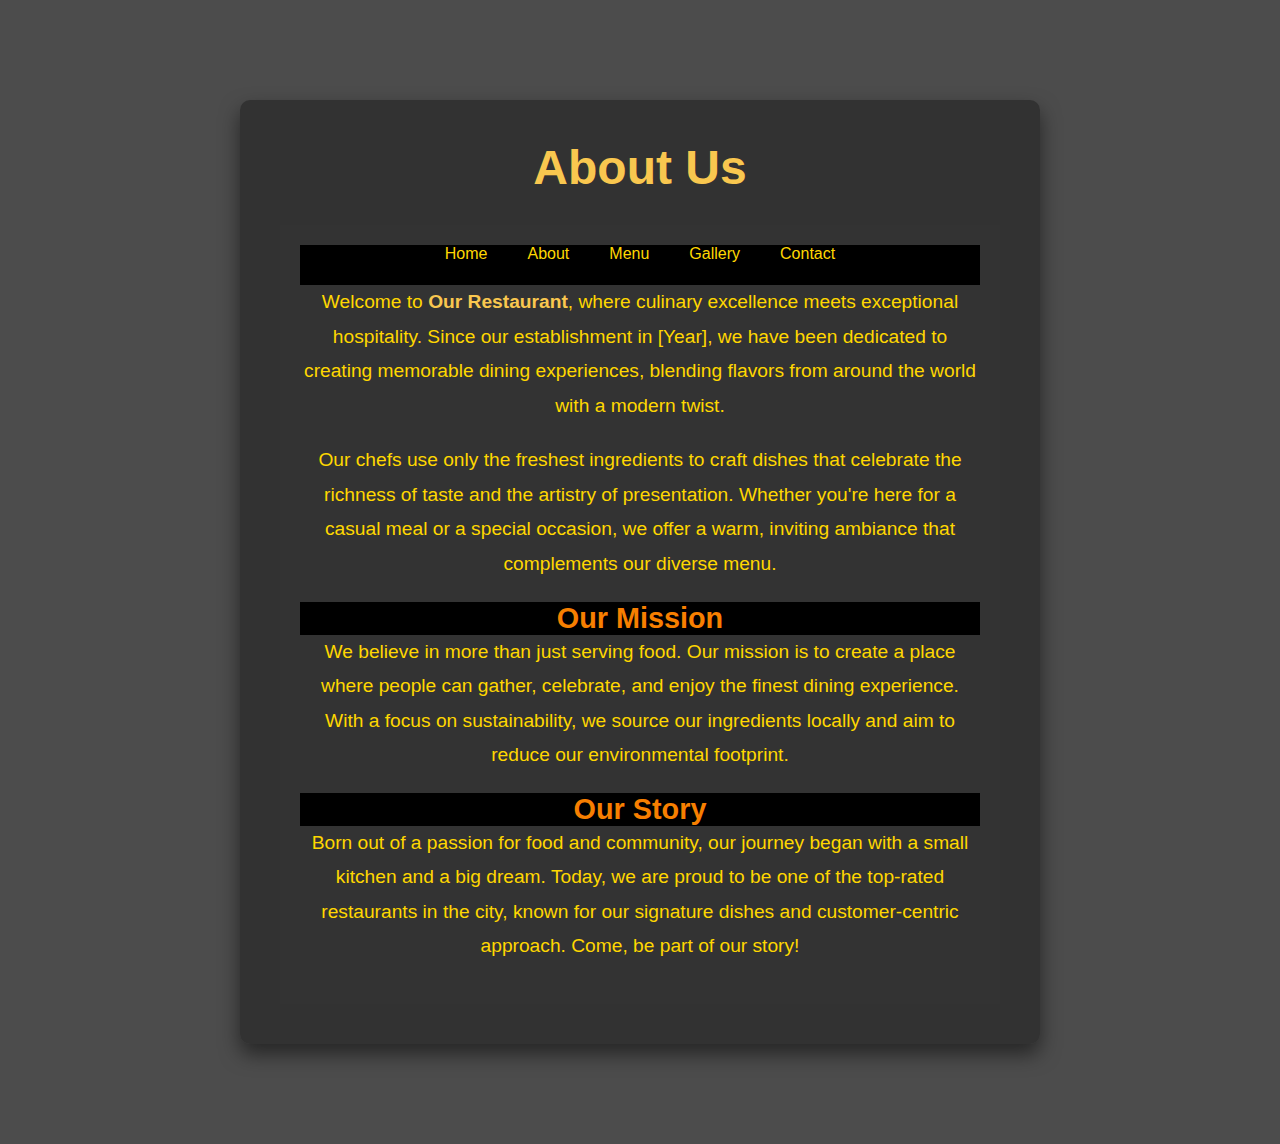
<file: chat.html/about.html>
<!DOCTYPE html>
<html lang="en">
<head>
    <meta charset="UTF-8">
    <meta name="viewport" content="width=device-width, initial-scale=1.0">
    <title>About Us - Restaurant</title>
    <link rel="stylesheet" href="style.css">
    <style>

.about-container {
    background-image: url('https://example.com/restaurant-about-background.jpg'); 
    background-size: cover;
    background-position: center;
    padding: 100px 0;
    color: #fff;
    position: relative;
}

.about-container::before {
    content: '';
    position: absolute;
    top: 0;
    left: 0;
    right: 0;
    bottom: 0;
    background: rgba(0, 0, 0, 0.7); 
    z-index: -1;
}

.about-content {
    max-width: 800px;
    margin: 0 auto;
    padding: 40px;
    background-color: rgba(44, 44, 44, 0.8);
    border-radius: 10px;
    box-shadow: 0px 10px 20px rgba(0, 0, 0, 0.5);
}

.about-title {
    font-size: 3rem;
    text-align: center;
    color: #f9c74f;
    margin-bottom: 30px;
}

.about-subtitle {
    font-size: 1.8rem;
    color: #f77f00;
    margin-top: 20px;
}

.about-text {
    font-size: 1.2rem;
    line-height: 1.8;
    margin-bottom: 20px;
}

.about-text strong {
    color: #f9c74f;
}


@media (max-width: 600px) {
    .about-content {
        padding: 20px;
    }

    .about-title {
        font-size: 2.5rem;
    }

    .about-subtitle {
        font-size: 1.5rem;
    }

    .about-text {
        font-size: 1rem;
    }
}
.header {
    background-color: #333;
    color:#ffd700;
    padding: 20px;
    text-align: center;
}

.header h1 {
    margin-bottom: 10px;
}

.header nav ul {
    list-style: none;
    display: flex;
    justify-content: center;
    gap: 20px;
    background-color: #000;
    height: 40px;
}

.header nav ul li a {
    color:#ffd700;
    text-decoration: none;
    padding: 5px 10px;
    border-radius: 5px;
    transition: background-color 0.3s;
}

.header nav ul li a:hover {
    background-color: #555;}


    </style>
</head>
<body>
    <div class="about-container">
        <div class="about-content">
            <h1 class="about-title">About Us</h1>
            <header class="header">

                    <nav>
                        <ul>
                            <li><a href="index.html">Home</a></li>
                            <li><a href="about.html">About</a></li>
                            <li><a href="menu.html">Menu</a></li>
                            <li><a href="gallery.html">Gallery</a></li>
                            <li><a href="contact.html">Contact</a></li>
                            
                        </ul>
                    </nav>
            <p class="about-text">
                Welcome to <strong>Our Restaurant</strong>, where culinary excellence meets exceptional hospitality. Since our establishment in [Year], we have been dedicated to creating memorable dining experiences, blending flavors from around the world with a modern twist.
            </p>
            <p class="about-text">
                Our chefs use only the freshest ingredients to craft dishes that celebrate the richness of taste and the artistry of presentation. Whether you're here for a casual meal or a special occasion, we offer a warm, inviting ambiance that complements our diverse menu.
            </p>
            <h2 class="about-subtitle">Our Mission</h2>
            <p class="about-text">
                We believe in more than just serving food. Our mission is to create a place where people can gather, celebrate, and enjoy the finest dining experience. With a focus on sustainability, we source our ingredients locally and aim to reduce our environmental footprint.
            </p>
            <h2 class="about-subtitle">Our Story</h2>
            <p class="about-text">
                Born out of a passion for food and community, our journey began with a small kitchen and a big dream. Today, we are proud to be one of the top-rated restaurants in the city, known for our signature dishes and customer-centric approach. Come, be part of our story!
            </p>
        </div>
    </div>
</body>
</html>
</file>
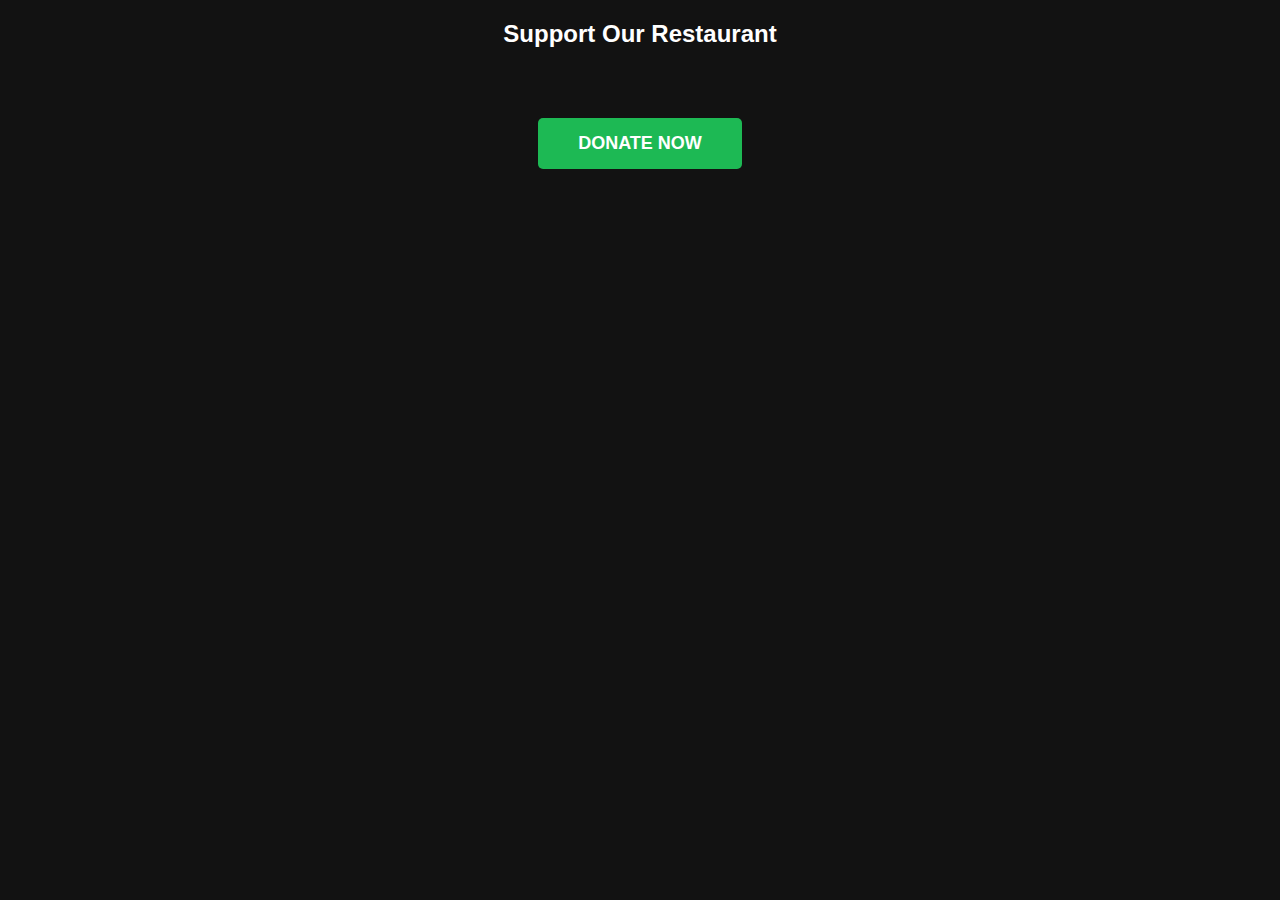
<file: chat.html/donation.html>
<!DOCTYPE html>
<html lang="en">
<head>
    <meta charset="UTF-8">
    <meta name="viewport" content="width=device-width, initial-scale=1.0">
    <title>Restaurant Website</title>
    <style>
        body {
            background-color: #121212;
            color: #fff;
            font-family: Arial, sans-serif;
            text-align: center;
            margin: 0;
            padding: 0;
        }

        h2 {
            color: #fff;
            margin-top: 20px;
        }

        .donation-button {
            background-color: #1db954;
            border: none;
            padding: 15px 40px;
            font-size: 18px;
            font-weight: bold;
            color: #fff;
            text-transform: uppercase;
            border-radius: 5px;
            cursor: pointer;
            margin-top: 20px;
            transition: background-color 0.3s ease;
        }

        .donation-button:hover {
            background-color: #17a645;
        }

        .donation-section {
            margin-top: 50px;
        }
    </style>
</head>
<body>

    <h2>Support Our Restaurant</h2>

    <div class="donation-section">
        <!-- Donation Button -->
        <button class="donation-button" id="donateBtn">Donate Now</button>
    </div>

    <script>
        document.getElementById("donateBtn").addEventListener("click", function() {
            // Redirect to PayPal donation page
            window.location.href = "https://www.paypal.com/donate?business=YOUR_PAYPAL_EMAIL&item_name=Support+Our+Restaurant&currency_code=USD";
        });
    </script>

</body>
</html>
</file>
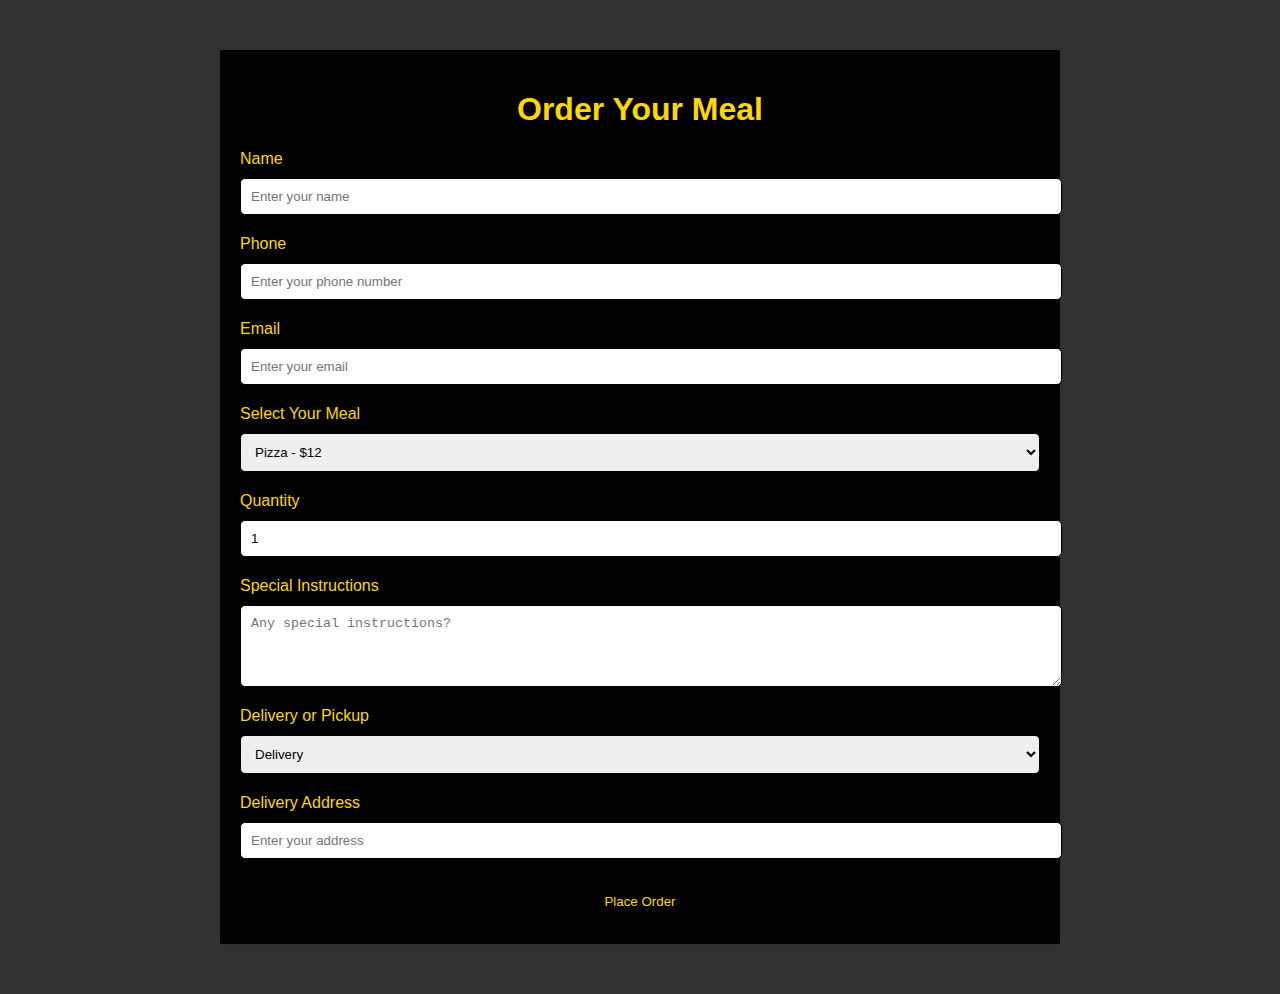
<file: chat.html/order.html>
<!DOCTYPE html>
<html lang="en">
<head>
    <meta charset="UTF-8">
    <meta name="viewport" content="width=device-width, initial-scale=1.0">
    <title>Order Online - Your Restaurant</title>
    <style>
        body {
            font-family: Arial, sans-serif;
            background-color: #333;
            margin: 0;
            padding: 0;
            color: #fdd700;
        }
        .container {
            max-width: 800px;
            margin: 50px auto;
            padding: 20px;
            background-color: #000000;
            box-shadow: 0 0 10px rgba(0, 0, 0, 0.1);
            color: #fdd700;
        }
        h1 {
            text-align: center;
            color:#fdd700
        }
        form {
            display: flex;
            flex-direction: column;
        }
        label {
            margin-bottom: 10px;
            color:#fdd700
        }
        input, select, textarea {
            padding: 10px;
            margin-bottom: 20px;
            border: 1px solid #000000;
            border-radius: 5px;
            width: 100%;
        }
        button {
            padding: 15px;
            background-color: #000000;
            color: #fdd700;
            border: none;
            cursor: pointer;
            border-radius: 5px;
        }
        button:hover {
            background-color: #000000;
        }
    </style>
</head>
<body>

<div class="container">
    <h1>Order Your Meal</h1>
    <form action="submit_order.php" method="POST">
        
        <label for="name">Name</label>
        <input type="text" id="name" name="name" placeholder="Enter your name" required>

        <label for="phone">Phone</label>
        <input type="tel" id="phone" name="phone" placeholder="Enter your phone number" required>

        <label for="email">Email</label>
        <input type="email" id="email" name="email" placeholder="Enter your email" required>

        
        <label for="menu">Select Your Meal</label>
        <select id="menu" name="menu">
            <option value="pizza">Pizza - $12</option>
            <option value="burger">Burger - $10</option>
            <option value="pasta">Pasta - $14</option>
            <option value="salad">Salad - $8</option>
        </select>

        <label for="quantity">Quantity</label>
        <input type="number" id="quantity" name="quantity" min="1" max="10" value="1">

        <label for="notes">Special Instructions</label>
        <textarea id="notes" name="notes" placeholder="Any special instructions?" rows="4"></textarea>

        
        <label for="delivery">Delivery or Pickup</label>
        <select id="delivery" name="delivery">
            <option value="delivery">Delivery</option>
            <option value="pickup">Pickup</option>
        </select>

        <label for="address">Delivery Address</label>
        <input type="text" id="address" name="address" placeholder="Enter your address" required>

        
        <button type="submit">Place Order</button>
    </form>
</div>

</body>
</html>
</file>
<file: chat.html/style.css>
/* Global Styles */
* {
    margin: 0;
    padding: 0;
    box-sizing: border-box;
    font-family: 'Arial', sans-serif;
    scroll-behavior: smooth;
   
}

/* body {
    background-image: url(/DALL·E\ 2024-10-12\ 19.00.49\ -\ A\ luxurious\ dark-themed\ restaurant\ with\ an\ ultra-modern\ design.\ The\ setting\ features\ deep\ black\ and\ gold\ elements\,\ with\ sleek\ furniture\ and\ intricate\ .webp);> /* Dark background */
    color: #f5f5f7;> /* Light text for contrast */
    line-height: 1.6;
} */

/* Container & Grid System */
.container {
    width: 85%;
    max-width: 1200px;
    margin: 0 auto;
}

.grid {
    display: grid;
    grid-template-columns: repeat(auto-fill, minmax(250px, 1fr));
    gap: 30px;
}

/* Hero Section */
.hero-section {
    background-image: url('/DALL·E\ 2024-10-12\ 19.00.49\ -\ A\ luxurious\ dark-themed\ restaurant\ with\ an\ ultra-modern\ design.\ The\ setting\ features\ deep\ black\ and\ gold\ elements\,\ with\ sleek\ furniture\ and\ intricate\ .webp'); /* Replace with your image */
    background-size: cover;
    background-position: center;
    height: 100vh;
    display: flex;
    justify-content: center;
    align-items: center;
    position: relative;
    color: #fff;
}

.hero-section::before {
    content: '';
    position: absolute;
    top: 0;
    left: 0;
    width: 100%;
    height: 100%;
    background: rgba(0, 0, 0, 0.6); /* Dark overlay */
}

.hero-content {
    z-index: 1;
    text-align: center;
}

.hero-content h1 {
    font-size: 4rem;
    margin-bottom: 20px;
    letter-spacing: 3px;
    text-transform: uppercase;
    animation: fadeInDown 1.2s ease-in-out;
}

.hero-content p {
    font-size: 1.5rem;
    margin-bottom: 40px;
    animation: fadeIn 2s ease-in-out;
}

.hero-content .btn {
    padding: 15px 30px;
    font-size: 1.2rem;
    background-color: #ffd700;
    color: #000;
    text-decoration: none;
    border-radius: 30px;
    transition: background-color 0.3s, transform 0.3s;
}

.hero-content .btn:hover {
    background-color: #e5c100;
    transform: translateY(-5px);
}

/* Animations */
@keyframes fadeInDown {
    0% {
        opacity: 0;
        transform: translateY(-20px);
    }
    100% {
        opacity: 1;
        transform: translateY(0);
    }
}

@keyframes fadeIn {
    0% {
        opacity: 0;
    }
    100% {
        opacity: 1;
    }
}

/* About Us Section */
#about-us {
    padding: 80px 0;
    background-color: #2b2b2b;
    text-align: center;
}

#about-us h2 {
    font-size: 2.5rem;
    margin-bottom: 30px;
    color: #ffd700;
}

#about-us p {
    max-width: 800px;
    margin: 0 auto 40px;
    font-size: 1.1rem;
    line-height: 1.8;
    color: #e5e5e5;
}

#about-us .icons {
    display: flex;
    justify-content: space-around;
    margin-top: 40px;
}

#about-us .icon {
    text-align: center;
    max-width: 150px;
}

#about-us .icon img {
    width: 100px;
    height: 100px;
    margin-bottom: 10px;
    transition: transform 0.3s;
}

#about-us .icon img:hover {
    transform:rotate(360);
    transition: transform 1s ease;
}

#about-us .icon h3 {
    font-size: 1.2rem;
    margin-top: 10px;
    color: #ffd700;
}

/* Menu Section */
#menu {
    padding: 80px 0;
    background-color: #1e1e1e;
    color: #fff;
    text-align: center;
}

#menu h2 {
    font-size: 2.5rem;
    margin-bottom: 40px;
    color: #ffd700;
}

.menu-filters {
    margin-bottom: 40px;
}

.filter-btn {
    background-color: #ffd700;
    color: #000;
    padding: 10px 25px;
    border: none;
    margin: 0 15px;
    cursor: pointer;
    font-size: 1rem;
    border-radius: 25px;
    transition: background-color 0.3s, transform 0.3s;
}

.filter-btn:hover {
    background-color: #e5c100;
    transform: translateY(-5px);
}

.menu-items {
    display: grid;
    grid-template-columns: repeat(auto-fill, minmax(300px, 1fr));
    gap: 40px;
    margin-top: 30px;
    margin-left: 400px;
}

.menu-item {
    background-color: #333;
    padding: 20px;
    border-radius: 10px;
    transition: transform 0.3s;
    overflow: hidden;
    box-shadow: 0px 8px 16px rgba(0, 0, 0, 0.2);
}

.menu-item img {
    width: 100%;
    height: 200px;
    object-fit: cover;
    border-radius: 10px;
    transition: transform 0.3s, filter 0.3s;
}

.menu-item:hover img {
    transform: scale(1.1);
    filter: brightness(80%);
}

.menu-item h3 {
    font-size: 1.5rem;
    margin: 20px 0 10px;
    color: #ffd700;
}

.menu-item p {
    font-size: 1rem;
    margin-bottom: 15px;
    color: #ccc;
}

.menu-item strong {
    font-size: 1.2rem;
    color: #fff;
}



#special-offers {
    padding: 80px 0;
    background-color: #2b2b2b;
    text-align: center;
    color: #fff;
}

#special-offers h2 {
    font-size: 2.5rem;
    margin-bottom: 40px;
    color: #ffd700;
    font-family: cursive;
}

.offer-item {
    margin-bottom: 20px;
    background-color: #444;
    padding: 20px;
    border-radius: 10px;
    transition: transform 0.3s;
}

.offer-item:hover {
    transform: translateY(-10px);
}


#testimonials {
    padding: 80px 0;
    background-color: #1e1e1e;
    color: #fff;
}

#testimonials h2 {
    font-size: 2.5rem;
    margin-bottom: 40px;
    color: #ffd700;
    font-family: cursive;
}

.testimonial {
    background-color: #333;
    padding: 30px;
    border-radius: 10px;
    margin: 20px;
    display: inline-block;
    width: 300px;
    box-shadow: 0px 8px 16px rgba(0, 0, 0, 0.2);
    margin-left: 350px;
}

.testimonial img {
    width: 50px;
    height: 50px;
    border-radius: 50%;
    margin-bottom: 15px;
}
h2{
    background-color: #000;
    text-align: center;

}


blockquote {
    font-style: italic;
    margin-bottom: 10px;
    color: #e5e5e5;
}

.testimonial p {
    color: #ffd700;
    font-size: 1rem;
    
}
.testimonial h2{
    text-align: center;
    text-align: center;
}

#gallery {
    padding: 80px 0;
    background-color: #2b2b2b;
    text-align: center;
}

#gallery h2 {
    font-size: 2.5rem;
    margin-bottom: 40px;
    color: #ffd700;
    font-family: cursive;
}

.gallery-grid {
    display: grid;
    grid-template-columns: repeat(auto-fill, minmax(300px, 1fr));
    gap: 20px;
}

.gallery-grid img {
    width: 100%;
    height: 300px;
    object-fit: cover;
    border-radius: 10px;
    transition: transform 0.3s;
}

.gallery-grid img:hover {
    transform: scale(1.1);
}

/* Contact Us Section */
#contact-us {
    padding: 80px 0;
    background-color: #1e1e1e;
    color: #fff;
    text-align: center;
}

#contact-us h2 {
    font-size: 2.5rem;
    margin-bottom: 40px;
    color: #ffd700;
    font-family: cursive;
}

#contact-us address {
    font-style: normal;
    color: #ccc;
    margin-bottom: 20px;
}

#contact-us a {
    color: #ffd700;
    text-decoration: none;
    font-family: cursive;
}

#contact-us a:hover {
    text-decoration: underline;
}

/* Footer */
footer {
    padding: 20px 0;
    background-color: #333;
    color: #ccc;
    text-align: center;
}

footer p {
    margin-bottom: 10px;
}

footer a {
    color: #ffd700;
    text-decoration: wavy;
}

footer a:hover {
    text-decoration:wavy;
}
</file>
